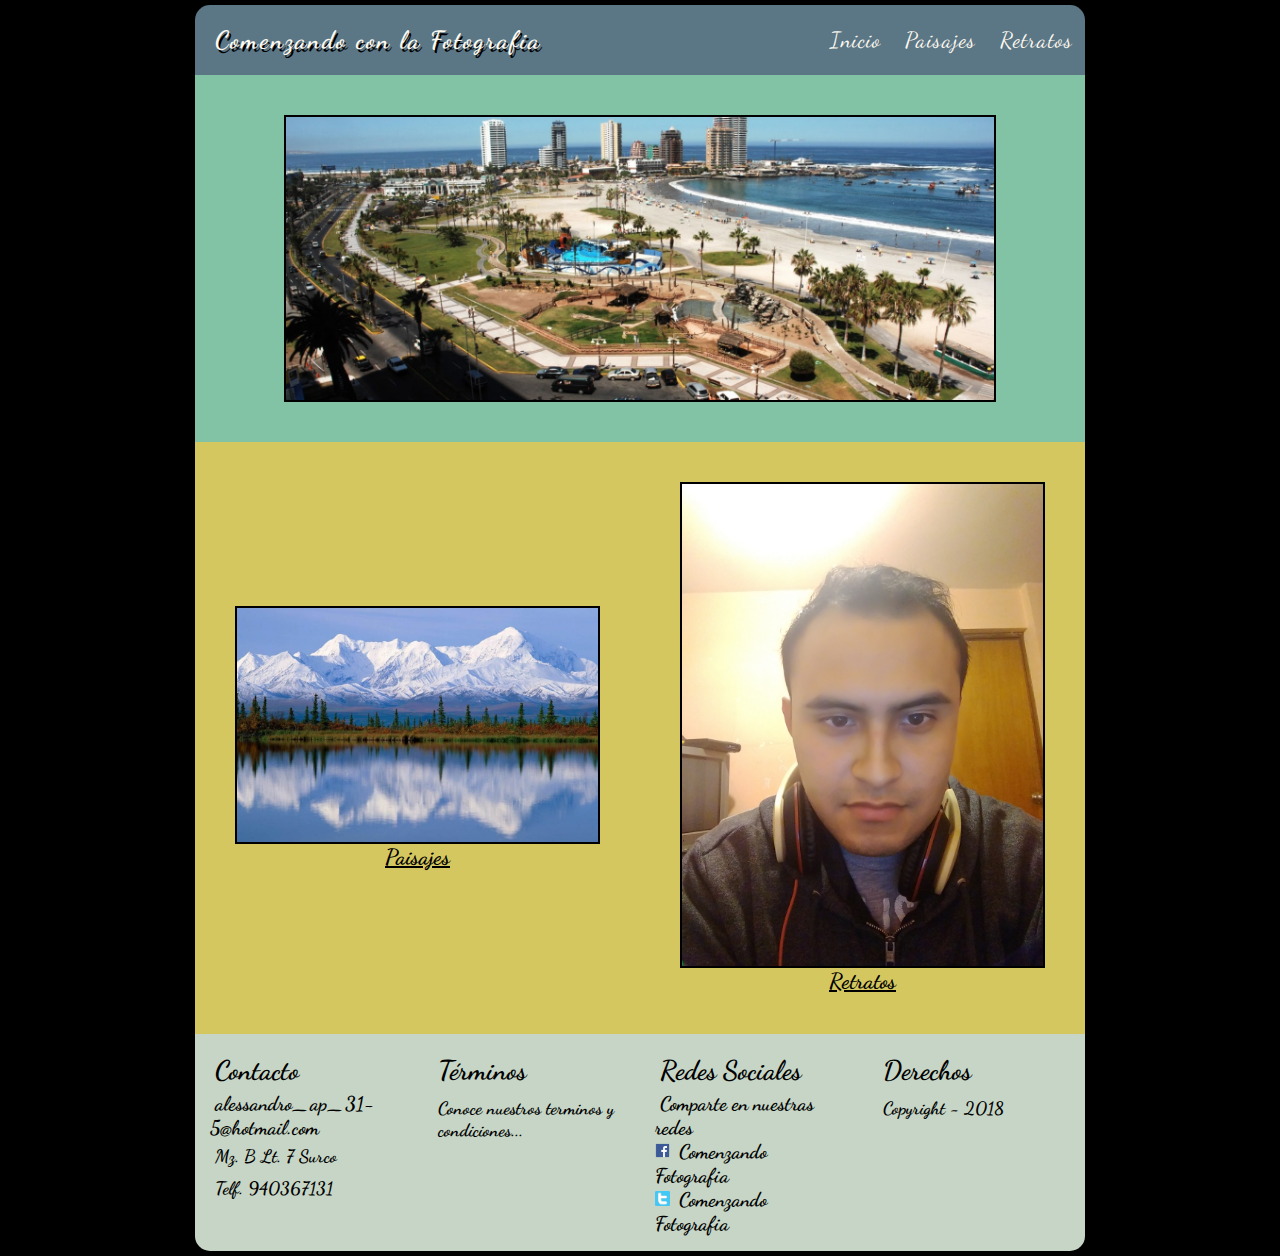
<file: index.html>
<!DOCTYPE html>
<html lang="es">
<head>
    <title>Examen NEXT U CSS3</title>
    <meta charset="utf-8">
    <meta name="viewport" content="width=device-width,user-scalable=no initial-scale=1.0, maximun-scale=1.0, minimun-scale=1.0">
    <link href="https://fonts.googleapis.com/css?family=Dancing+Script" rel="stylesheet">
    <link rel="stylesheet" href="estilos/estilos.css">
</head>
<style media="screen">
.article1 img:hover {
animation: 3s article-animacion;
-webkit-animation: 3s article-animacion;
-moz-animation: 3s article-animacion;
-o-animation: 3s article-animacion;
}
@keyframes article-animacion {
0% {
transform: rotate(0deg)
}
100% {
transform: rotate(15deg)
}
}
.article2 img:hover {
animation: 0.5s movy-animacion;
-webkit-animation: 0.5s movy-animacion;
-moz-animation: 0.5s movy-animacion;
-o-animation: 0.5s movy-animacion;
}    
@keyframes movy-animacion {
0% {
position:relative;
left: 0px;
top: 0px
}
50% {
position: relative;
left: 10px;
top: -2px;
}
100% {
position: relative;
left: 0px;
top: 0px;
}
}
.contenedor{
animation: 2s contenedor-animacion; 
-webkit-animation: 2s contenedor-animacion;
-moz-animation: 2s contenedor-animacion;
-o-animation: 2s contenedor-animacion;
}
@keyframes contenedor-animacion {
0% {
position:relative;
top: 1000px;
}
100% {
position: relative;
top: 0px;
}
}
    
</style>

<body>

    <div class="contenedor">
        <header class="header">
            <div class="logo">
                 <h1> Comenzando con la Fotografia</h1>
            </div>
            <nav class="nav">
                <a href="index.html">Inicio</a>
                <a href="paisajes.html">Paisajes</a>
                <a href="retratos.html">Retratos</a>
            </nav>
        </header>
        
        
        <section class="imagen-central">
            <article class="imagen">
                <img src="img/paisaje_final.jpeg" alt="">
            </article>
        </section>
        
        
        <section class="imagen-secundaria">
            <article class="article1">
                <img src="img/paisaje01.jpg" alt="">
                <li><a href="paisajes.html">Paisajes</a></li>
            </article>
            <article class="article2">
                <img src="img/imagen01.jpg" alt="">
                <li><a href="retratos.html">Retratos</a></li>
            </article>
        </section>
        
        
        <footer class="footer">
            <nav class="seccion">
                <h1>Contacto</h1>
                <li> <a href="https://www.hotmail.com">alessandro_ap_31-5@hotmail.com</a></li>
                <h3>Mz. B Lt. 7 Surco</h3>
                <h3>Telf. 940367131</h3>
            </nav>
            <nav class="seccion">
                <h1>Términos</h1>
                <h3>Conoce nuestros terminos y condiciones...</h3>
            </nav>
            <nav class="seccion">
                <ul>
                    <h1>Redes Sociales</h1>
					<li><a href="#">Comparte en nuestras redes</a></li>
                    <li><img src="img/face-ico.png" height="15px" width="15px"> <a href="https://www.facebook.com/">Comenzando Fotografia</a></li>
                    <li><img src="img/twitter-ico.png" height="15px" width="15px"> <a href="https://www.twitter.com/">Comenzando Fotografia</a></li>
                </ul>
            </nav>
            <nav class="seccion">
                <h1>Derechos</h1>
                <h3>Copyright - 2018</h3>
            </nav>
        </footer>
    </div>
</body>

</html>
</file>
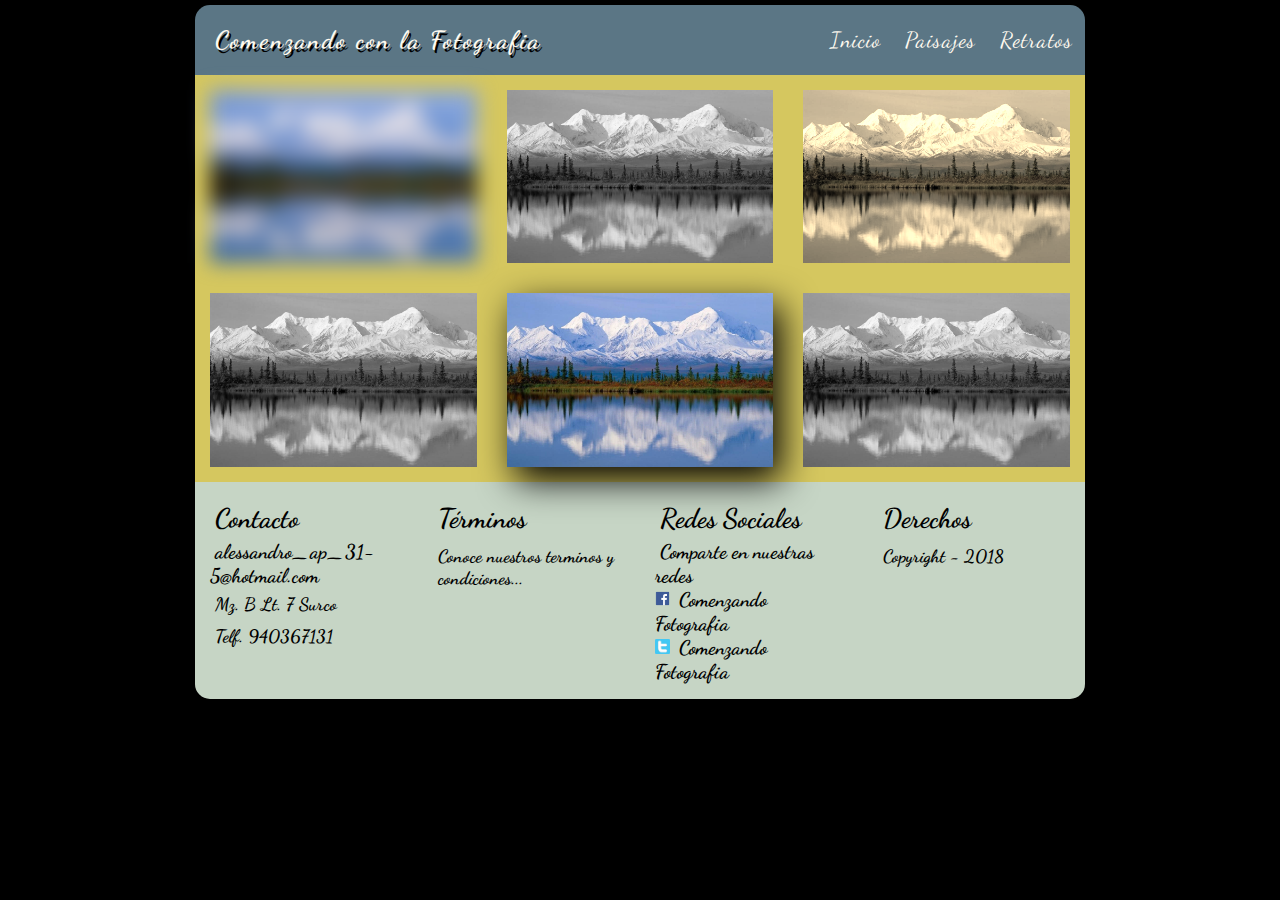
<file: paisajes.html>
<!DOCTYPE html>
<html lang="es">
<head>
    <title>Paisajes</title>
    <meta charset="utf-8">
    <meta name="viewport" content="width=device-width,user-scalable=no initial-scale=1.0, maximun-scale=1.0, minimun-scale=1.0">
    <link href="https://fonts.googleapis.com/css?family=Dancing+Script" rel="stylesheet">
    <link rel="stylesheet" href="estilos/estilos.css">
</head>
<style media="screen">
.article1 img:hover {
animation: 3s article-animacion;
-webkit-animation: 3s article-animacion;
-moz-animation: 3s article-animacion;
-o-animation: 3s article-animacion;
}
@keyframes article-animacion {
0% {
transform: rotate(0deg)
}
100% {
transform: rotate(15deg)
}
}
.contenedor{
animation: 2s contenedor-animacion; 
-webkit-animation: 2s contenedor-animacion;
-moz-animation: 2s contenedor-animacion;
-o-animation: 2s contenedor-animacion;
}
@keyframes contenedor-animacion {
0% {
position:relative;
top: 1000px;
}
100% {
position: relative;
top: 0px;
}
}
    
</style>

<body>

    <div class="contenedor">
        <header class="header">
            <div class="logo">
                 <h1> Comenzando con la Fotografia</h1>
            </div>
            <nav class="nav">
                <a href="index.html">Inicio</a>
                <a href="paisajes.html">Paisajes</a>
                <a href="retratos.html">Retratos</a>
            </nav>
        </header>
        
       
        
        <section class="main">
            <article class="imagen1">
                <img src="img/paisaje01.jpg" alt="">
            </article>
            <article class="imagen2">
                <img src="img/paisaje01.jpg" alt="">
            </article>
            <article class="imagen3">
                <img src="img/paisaje01.jpg" alt="">
            </article>
            <article class="imagen2">
                <img src="img/paisaje01.jpg" alt="">
            </article>
            <article class="imagen5">
                <img src="img/paisaje01.jpg" alt="">
            </article>
            <article class="imagen2">
                <img src="img/paisaje01.jpg" alt="">
            </article>
        </section>
        
        
        <footer class="footer">
            <nav class="seccion">
                <h1>Contacto</h1>
                <li> <a href="https://www.hotmail.com">alessandro_ap_31-5@hotmail.com</a></li>
                <h3>Mz. B Lt. 7 Surco</h3>
                <h3>Telf. 940367131</h3>
            </nav>
            <nav class="seccion">
                <h1>Términos</h1>
                <h3>Conoce nuestros terminos y condiciones...</h3>
            </nav>
            <nav class="seccion">
                <ul>
                    <h1>Redes Sociales</h1>
					<li><a href="#">Comparte en nuestras redes</a></li>
                    <li><img src="img/face-ico.png" height="15px" width="15px"> <a href="https://www.facebook.com/">Comenzando Fotografia</a></li>
                    <li><img src="img/twitter-ico.png" height="15px" width="15px"> <a href="https://www.twitter.com/">Comenzando Fotografia</a></li>
                </ul>
            </nav>
            <nav class="seccion">
                <h1>Derechos</h1>
                <h3>Copyright - 2018</h3>
            </nav>
        </footer>
    </div>
</body>

</html>
</file>
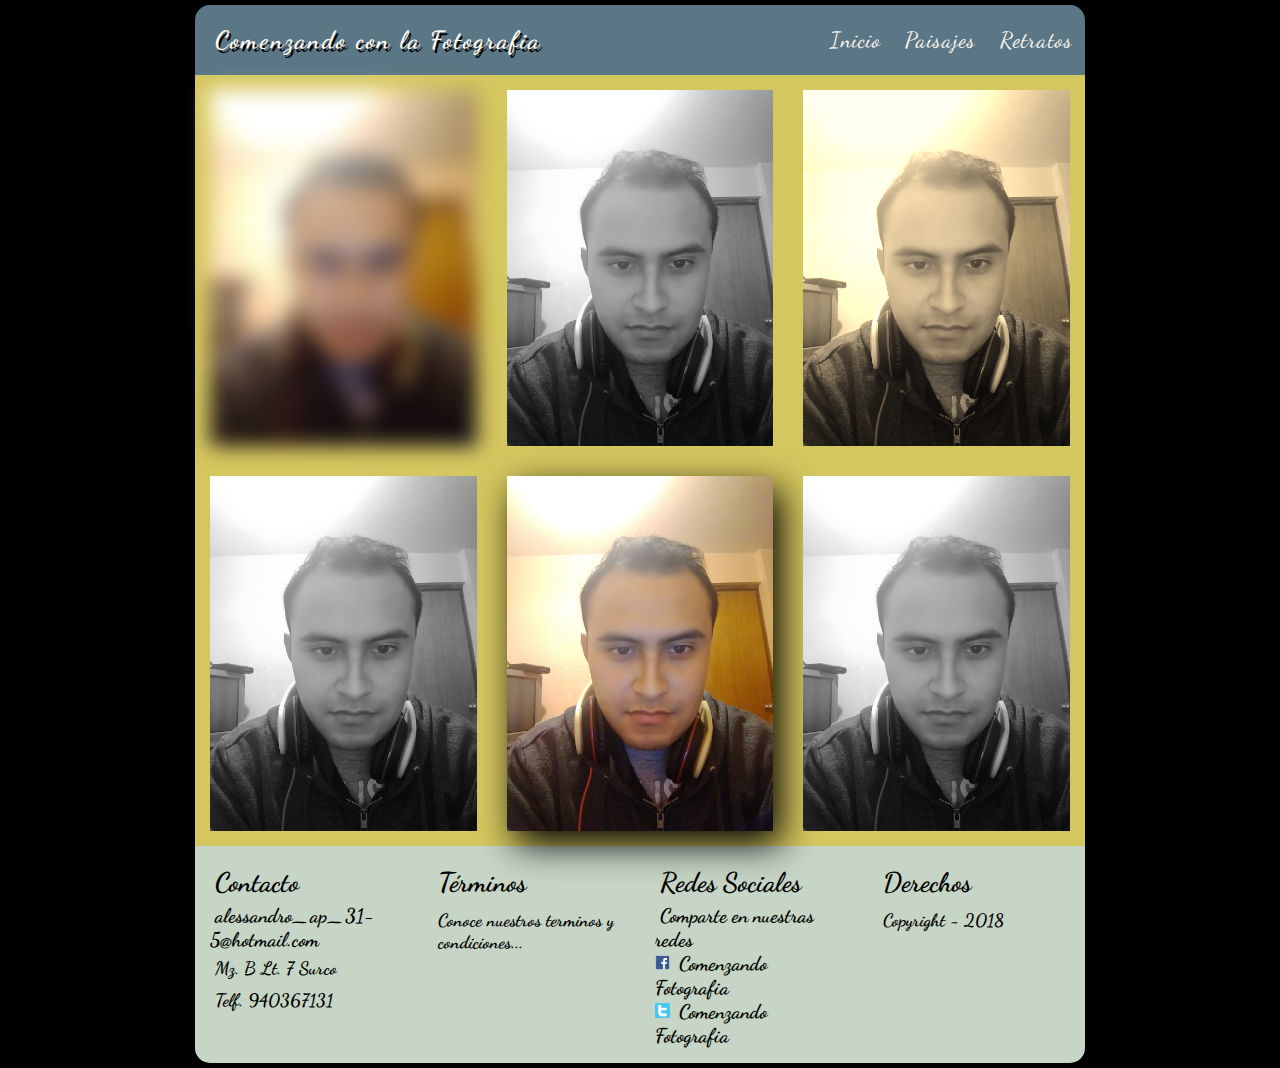
<file: retratos.html>
<!DOCTYPE html>
<html lang="es">
<head>
    <title>Paisajes</title>
    <meta charset="utf-8">
    <meta name="viewport" content="width=device-width,user-scalable=no initial-scale=1.0, maximun-scale=1.0, minimun-scale=1.0">
    <link href="https://fonts.googleapis.com/css?family=Dancing+Script" rel="stylesheet">
    <link rel="stylesheet" href="estilos/estilos.css">
</head>
<style media="screen">
.contenedor{
animation: 2s contenedor-animacion; 
-webkit-animation: 2s contenedor-animacion;
-moz-animation: 2s contenedor-animacion;
-o-animation: 2s contenedor-animacion;
}
@keyframes contenedor-animacion {
0% {
position:relative;
top: 1000px;
}
100% {
position: relative;
top: 0px;
}
}
    
</style>

<body>

    <div class="contenedor">
        <header class="header">
            <div class="logo">
                 <h1> Comenzando con la Fotografia</h1>
            </div>
            <nav class="nav">
                <a href="index.html">Inicio</a>
                <a href="paisajes.html">Paisajes</a>
                <a href="retratos.html">Retratos</a>
            </nav>
        </header>
        
       
        
        <section class="main">
            <article class="imagen1">
                <img src="img/imagen01.jpg" alt="">
            </article>
            <article class="imagen2">
                <img src="img/imagen01.jpg" alt="">
            </article>
            <article class="imagen3">
                <img src="img/imagen01.jpg" alt="">
            </article>
            <article class="imagen2">
                <img src="img/imagen01.jpg" alt="">
            </article>
            <article class="imagen5">
                <img src="img/imagen01.jpg" alt="">
            </article>
            <article class="imagen2">
                <img src="img/imagen01.jpg" alt="">
            </article>
        </section>
        
        
        <footer class="footer">
            <nav class="seccion">
                <h1>Contacto</h1>
                <li> <a href="https://www.hotmail.com">alessandro_ap_31-5@hotmail.com</a></li>
                <h3>Mz. B Lt. 7 Surco</h3>
                <h3>Telf. 940367131</h3>
            </nav>
            <nav class="seccion">
                <h1>Términos</h1>
                <h3>Conoce nuestros terminos y condiciones...</h3>
            </nav>
            <nav class="seccion">
                <ul>
                    <h1>Redes Sociales</h1>
					<li><a href="#">Comparte en nuestras redes</a></li>
                    <li><img src="img/face-ico.png" height="15px" width="15px"> <a href="https://www.facebook.com/">Comenzando Fotografia</a></li>
                    <li><img src="img/twitter-ico.png" height="15px" width="15px"> <a href="https://www.twitter.com/">Comenzando Fotografia</a></li>              
                </ul>
            </nav>
            <nav class="seccion">
                <h1>Derechos</h1>
                <h3>Copyright - 2018</h3>
            </nav>
        </footer>
    </div>
</body>

</html>
</file>
<file: estilos/estilos.css>
*{
		padding: 0;
		margin: 0;
		box-sizing: border-box;
	}
	
	body{
		background: #000;
		font-family: 'Dancing Script', cursive;
		
	}

	.contenedor{
		background: #000;
		width: 100%;
		max-width: 900px;
		padding: 5px;
		display: flex;
		flex-flow: column nowrap;
		margin:auto;
		align-items: center;
		align-content: center;
	}

	.header{
		background: #5B7685;
		border-radius: 15px 15px 0px 0px;
		width: 100%;
		height: 70px;
		padding: 0;
		display: flex;
		flex-flow: row wrap;
		align-items: center;
		justify-content: center;
		flex-direction: row;
	}
    .logo{
        width: 70%;
        text-align: center;
    }
        .logo h1{
            display: flex;
            color: floralwhite;
            text-shadow: 2px 3px #000000;
            padding: 100px;
            font-size:25px;
            padding: 20px;
            letter-spacing: 2px;
            font-weight: bold;
                        
        }
    .nav{
        flex: 1 1 auto;
        display: flex;
        width: 30%;
        flex-flow: nowrap;
        align-items:center;
        align-content: center;
        justify-content: space-between;

    }
        .nav a{
            color: floralwhite;
            text-decoration: none;
            font-size: 22px;
            flex-grow: 1;
            text-align: center;
            letter-spacing: 1px;
            padding: 10px;
                        
        }
        .nav a:hover {
            background:#7494A6; 
        }

	.imagen-central{
		background: #82c3a6;
		width: 100%;
		display: flex;
		flex-direction: column;
		align-items: center;
		justify-content: center;
	}
	
	.imagen{
		width: 80%;
		border: 2.5px solid #000000;
		margin: 40px;
		display: flex;
		align-items:center;
		justify-content: center;
		align-content: center;
		
		
	}
	
    .imagen img{
        width: 100%
        
        
    }
	.imagen-secundaria{
		background: #d5c75f;
		height: 100%;
		width: 100%;
		flex: 2 1 auto;
		display: flex;
		align-items: center;
		justify-content: space-around;
		align-content: center;
		flex-wrap: row wrap;
		
	}
    .article1 {
        
        flex: 2 1 40%;
        display: flex;
        align-items: baseline;
        justify-content: center;
        flex-direction: column;
        margin: 40px;
        flex-flow: wrap; 
    }
    .article2 {
        
        flex: 2 1 40%;
        display: flex;
        align-items: baseline;
        justify-content: center;
        flex-direction: column;
        margin: 40px;
        flex-flow: wrap; 
        
	}

    .article1  img{
        width: 100%;
        height: 100%
        margin: 20px;
        border: 2.5px solid #000000;
    }
    .article2  img{
        width: 100%;
        height: 100%
        margin: 20px;
        border: 2.5px solid #000000;
    }
        .imagen-secundaria a{
            color: black;
            font-size:22px; 
            font-weight:700;
            padding: 10px;
            margin: 20px;
        }
        .imagen-secundaria li{
            list-style: none;
        }
		
	.footer{
		background:  #C6d5c5;
		width: 100%;
		flex: 2 1 auto;
		display: flex;
		align-items: baseline;
		justify-content: space-around;
		border-radius: 0px 0px 15px 15px;
	}
	
    .seccion{
        display:flex;
        flex-direction:column;
        flex: 2 1 40%;
        padding: 15px;
        text-decoration: none;
    }
        .seccion li{
            list-style: none;
        }
        .seccion a{
            text-decoration: none;
            padding: 5px;
            font-size: 20px;
            color: black;
            font-weight: 700
        }
        .seccion h1 {
            padding: 5px;
            font-size: 27px;
        }
        .seccion h3 {
            padding: 5px;
            font-size: 18px;
        }



	.main{
		background: #d5c75f;
		height: 100%;
		width: 100%;
		flex: 2 1 auto;
		display: flex;
		align-items: baseline;
		justify-content: space-around;
		align-content: center;
		flex-wrap:  wrap;
	}
    .imagen1 {
        padding: 15px;
        flex: 2 1 30%;
        display: flex;
        align-items: baseline;
        justify-content: center;
        flex-direction: column;
        flex-flow: wrap;
    }
    .imagen1  img{
        width: 100%;
        height: 100%
        -webkit-filter:blur(10px); 
        filter: blur(10px); 
    }
    .imagen3 {
        padding: 15px;
        flex: 2 1 30%;
        display: flex;
        align-items: baseline;
        justify-content: center;
        flex-direction: column;
        flex-flow: wrap;
    }
    .imagen3  img{
        width: 100%;
        height: 100%
        -webkit-filter:sepia(90%); 
        filter: sepia(90%); 
    }
    .imagen2 {
        padding: 15px;
        flex: 2 1 30%;
        display: flex;
        align-items: baseline;
        justify-content: center;
        flex-direction: column;
        flex-flow: wrap;
    }
    .imagen2  img{
        width: 100%;
        height: 100%
        -webkit-filter:grayscale(100%); 
        filter: grayscale(100%); 
    }
    .imagen5 {
        padding: 15px;
        flex: 2 1 30%;
        display: flex;
        align-items: baseline;
        justify-content: center;
        flex-direction: column;
        flex-flow: wrap;
    }
    .imagen5  img{
        width: 100%;
        height: 100%
        -webkit-filter:drop-shadow(8px 13px 18px black); 
        filter: drop-shadow(8px 13px 18px black); ; 
    }

	@media all and (max-width: 800px){
		.header{
			flex-direction: column;
			height: auto;
		}
	}
	@media all and (max-width: 600px){
		.header{
			width: 98%;
		}
		.main{
			flex-direction: column;
			width: 98%;
			}
		.imagen1{
			flex: 2 1 100%;
		}
		.imagen2{
			flex: 2 1 100%;
		}
		.imagen5{
			flex: 2 1 100%;
		}
		.footer{
			flex-direction: column;
			width: 98%;
		}
		.seccion{
			padding: 5px 5px 5px 30px;
		}
		.seccion a{
			font-size: 15px;
		}
		.seccion h1 {
			font-size: 20px;
			}
		.seccion h3 {
			font-size: 14px;
		}
		.nav {
			width: 60%;
		}
		.nav a{
			font-size: 18px;
		}
	}
</file>
